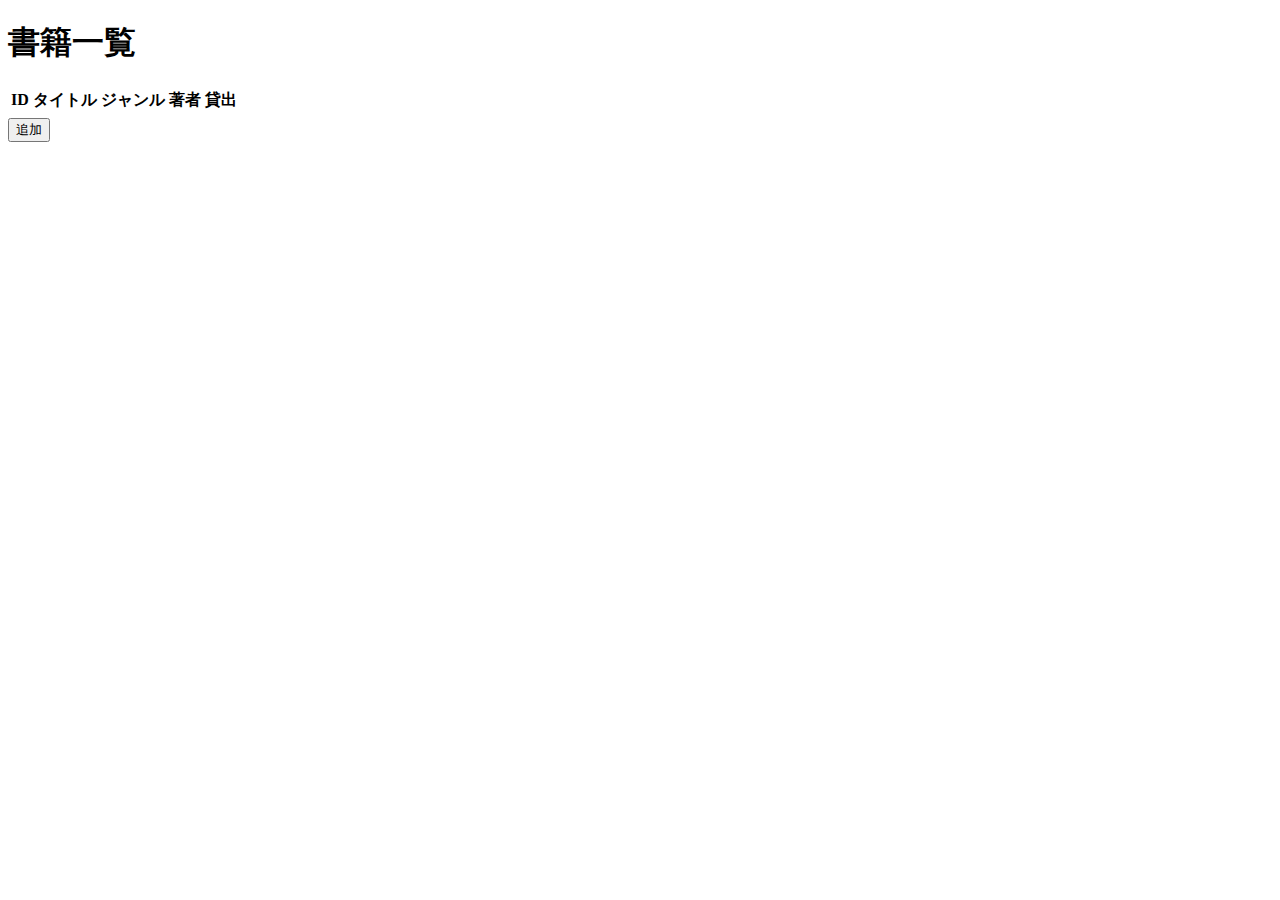
<file: src/main/resources/templates/index.html>
<!doctype html>
<html lang="ja" xmlns:th="http://www.thymeleaf.org"
xmlns:layout="http://www.ultraq.net.nz/thymeleaf/layout"
layout:decorator="~{common}">
 
<head> 
    <title>書籍一覧</title>
</head>
 
<body>
	<div layout:fragment="content">
    <h1 class="container-fluid">書籍一覧</h1> 
  
    <div class="container-fluid">
        <table class="table table-striped">
            <thead>
                <tr>
                    <th>ID</th>
                    <th>タイトル</th>
                    <th>ジャンル</th>
                    <th>著者</th>
                    <th>貸出</th>
                </tr>
            </thead>
            <tbody>
                <tr th:each="bookform:${bookList}" th:object="${bookform}">
                    <td th:text="*{id}"></td>
                    <td th:text="*{title}"></td>
                    <td th:text="*{genre}"></td>
                    <td th:text="*{author}"></td>
                    <td th:text="*{lending}"></td>
                </tr>
            </tbody>
        </table>
        <form th:action="@{/registration}">
        <button type= submit class="btn btn-dark">追加</button>
        </form>
    </div>
    </div>
</body>
 
</html>
</file>
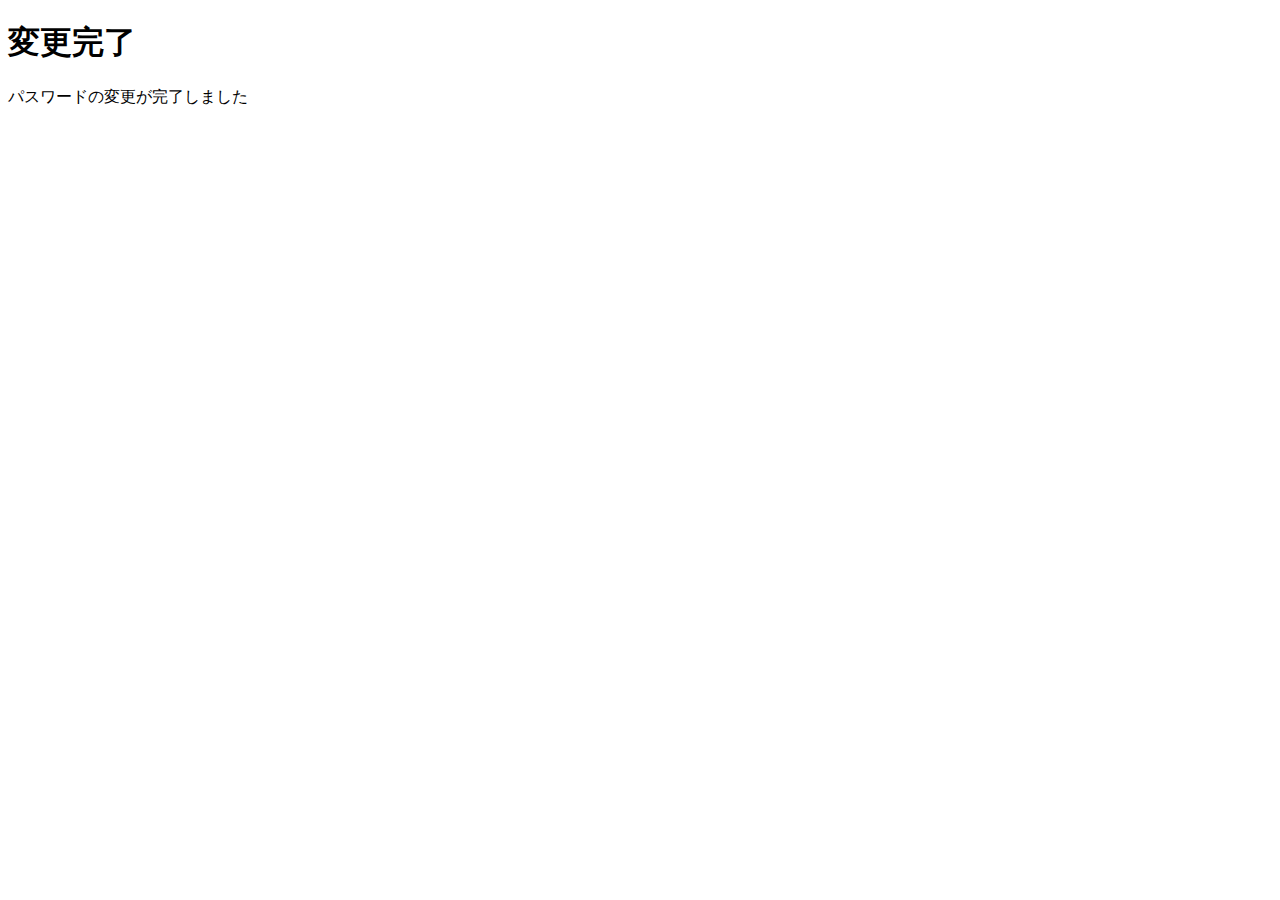
<file: src/main/resources/templates/editComplete.html>
<!DOCTYPE html>
<html xmlns="http://www.w3.org/1999/xhtml"
	xmlns:th="http://www.thymeleaf.org"
	xmlns:layout="http://www.ultraq.net.nz/thymeleaf/layout"
	layout:decorator="~{common}">

<head>
<title>パスワード変更</title>
</head>
<body>
	<div layout:fragment="content">
		<div class="container-fluid">
			<h1>変更完了</h1>
			<p>パスワードの変更が完了しました</p>
		</div>
	</div>
</body>
</html>
</file>
